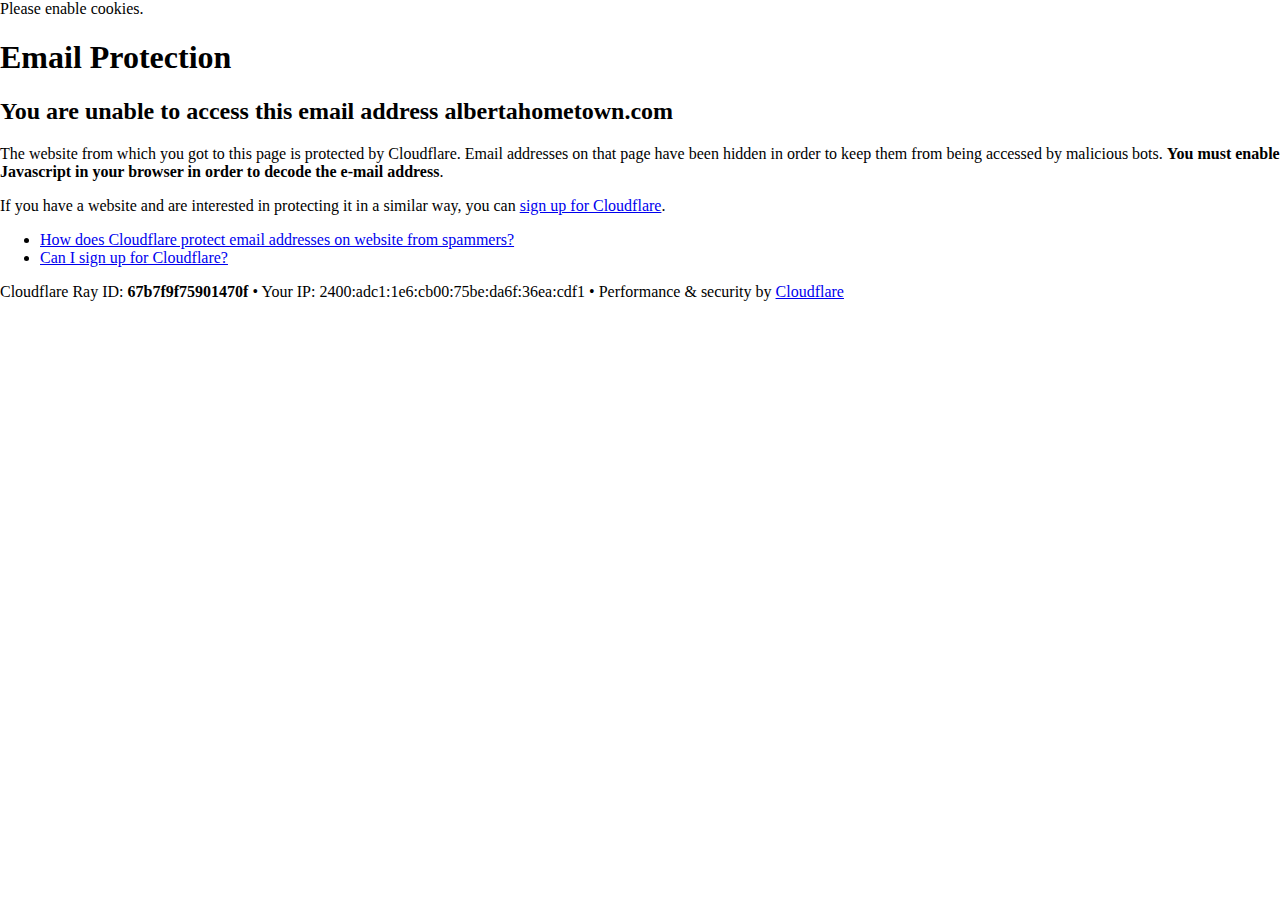
<file: cdn-cgi/l/email-protection.html>
<!DOCTYPE html>
<!--[if lt IE 7]> <html class="no-js ie6 oldie" lang="en-US"> <![endif]-->
<!--[if IE 7]>    <html class="no-js ie7 oldie" lang="en-US"> <![endif]-->
<!--[if IE 8]>    <html class="no-js ie8 oldie" lang="en-US"> <![endif]-->
<!--[if gt IE 8]><!--> <html class="no-js" lang="en-US"> <!--<![endif]-->

<!-- Mirrored from albertahometown.com/cdn-cgi/l/email-protection by HTTrack Website Copier/3.x [XR&CO'2014], Sun, 08 Aug 2021 10:14:52 GMT -->
<!-- Added by HTTrack --><meta http-equiv="content-type" content="text/html;charset=UTF-8" /><!-- /Added by HTTrack -->
<head>
<title>Email Protection | Cloudflare</title>
<meta charset="UTF-8" />
<meta http-equiv="Content-Type" content="text/html; charset=UTF-8" />
<meta http-equiv="X-UA-Compatible" content="IE=Edge,chrome=1" />
<meta name="robots" content="noindex, nofollow" />
<meta name="viewport" content="width=device-width,initial-scale=1" />
<link rel="stylesheet" id="cf_styles-css" href="https://albertahometown.com/cdn-cgi/styles/cf.errors.css" type="text/css" media="screen,projection" />
<!--[if lt IE 9]><link rel="stylesheet" id='cf_styles-ie-css' href="/cdn-cgi/styles/cf.errors.ie.css" type="text/css" media="screen,projection" /><![endif]-->
<style type="text/css">body{margin:0;padding:0}</style>


<!--[if gte IE 10]><!-->
<script>
  if (!navigator.cookieEnabled) {
    window.addEventListener('DOMContentLoaded', function () {
      var cookieEl = document.getElementById('cookie-alert');
      cookieEl.style.display = 'block';
    })
  }
</script>
<!--<![endif]-->


</head>
<body>
  <div id="cf-wrapper">
    <div class="cf-alert cf-alert-error cf-cookie-error" id="cookie-alert" data-translate="enable_cookies">Please enable cookies.</div>
    <div id="cf-error-details" class="cf-error-details-wrapper">
      <div class="cf-wrapper cf-header cf-error-overview">
        <h1 data-translate="block_headline">Email Protection</h1>
        <h2 class="cf-subheadline"><span data-translate="unable_to_access">You are unable to access this email address</span> albertahometown.com</h2>
      </div><!-- /.header -->

      <div class="cf-section cf-wrapper">
        <div class="cf-columns two">
          <div class="cf-column">
            <p>The website from which you got to this page is protected by Cloudflare. Email addresses on that page have been hidden in order to keep them from being accessed by malicious bots. <strong>You must enable Javascript in your browser in order to decode the e-mail address</strong>.</p>
            <p>If you have a website and are interested in protecting it in a similar way, you can <a rel="noopener noreferrer" href="https://www.cloudflare.com/sign-up?utm_source=email_protection">sign up for Cloudflare</a>.</p>
          </div>

          <div class="cf-column">
            <div class="grid_4">
              <div class="rail">
                  <div class="panel">
                      <ul class="nobullets">
                        <li><a rel="noopener noreferrer" class="modal-link-faq" href="https://support.cloudflare.com/hc/en-us/articles/200170016-What-is-Email-Address-Obfuscation-">How does Cloudflare protect email addresses on website from spammers?</a></li>
                        <li><a rel="noopener noreferrer" class="modal-link-faq" href="https://support.cloudflare.com/hc/en-us/categories/200275218-Getting-Started">Can I sign up for Cloudflare?</a></li>
                    </ul>
                </div>
              </div>
            </div>
          </div>
        </div>
      </div><!-- /.section -->

      <div class="cf-error-footer cf-wrapper w-240 lg:w-full py-10 sm:py-4 sm:px-8 mx-auto text-center sm:text-left border-solid border-0 border-t border-gray-300">
  <p class="text-13">
    <span class="cf-footer-item sm:block sm:mb-1">Cloudflare Ray ID: <strong class="font-semibold">67b7f9f75901470f</strong></span>
    <span class="cf-footer-separator sm:hidden">&bull;</span>
    <span class="cf-footer-item sm:block sm:mb-1"><span>Your IP</span>: 2400:adc1:1e6:cb00:75be:da6f:36ea:cdf1</span>
    <span class="cf-footer-separator sm:hidden">&bull;</span>
    <span class="cf-footer-item sm:block sm:mb-1"><span>Performance &amp; security by</span> <a rel="noopener noreferrer" href="https://www.cloudflare.com/5xx-error-landing" id="brand_link" target="_blank">Cloudflare</a></span>
    
  </p>
</div><!-- /.error-footer -->


    </div><!-- /#cf-error-details -->
  </div><!-- /#cf-wrapper -->

  <script type="text/javascript">
  window._cf_translation = {};
  
  
</script>

</body>

<!-- Mirrored from albertahometown.com/cdn-cgi/l/email-protection by HTTrack Website Copier/3.x [XR&CO'2014], Sun, 08 Aug 2021 10:14:52 GMT -->
</html>
</file>
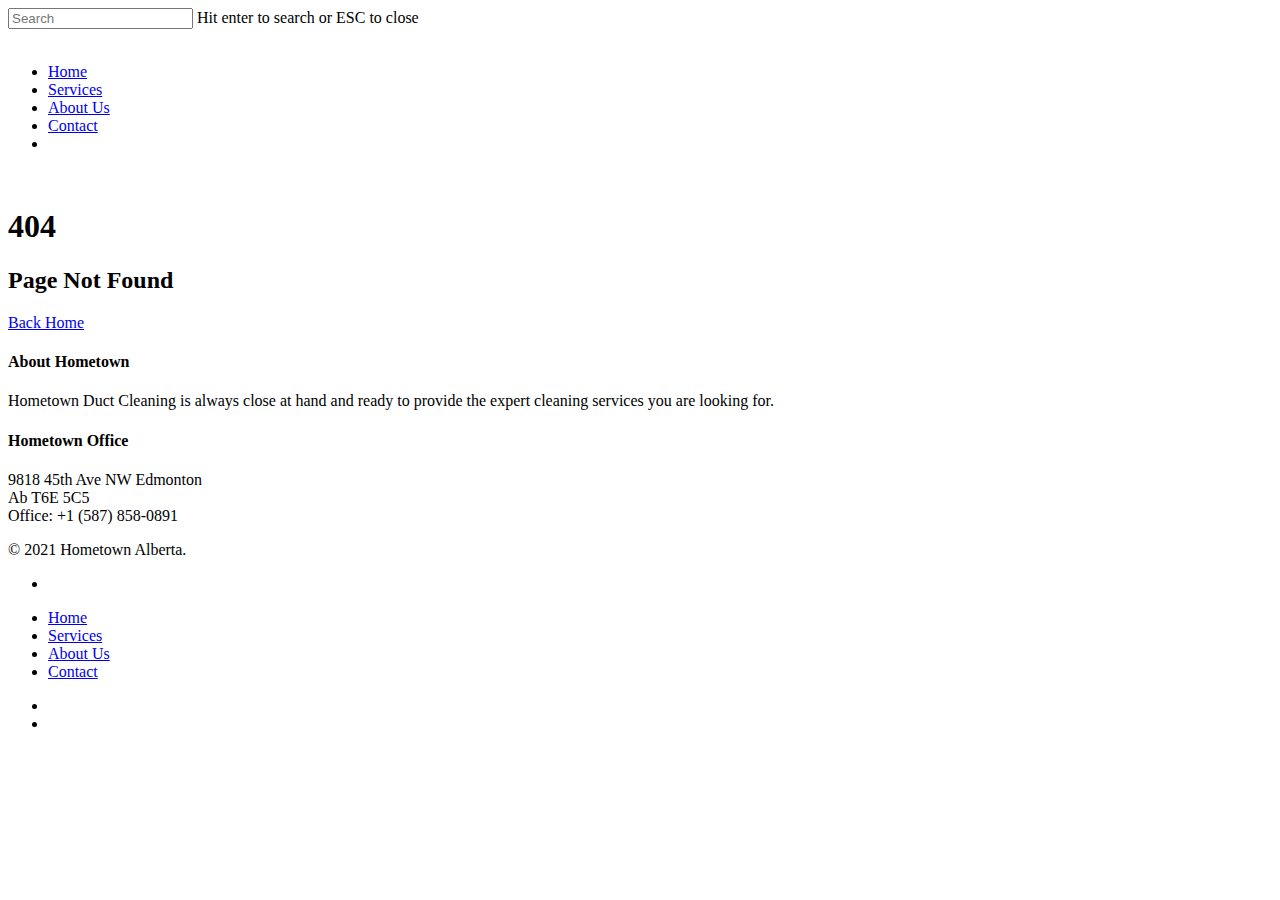
<file: wp-content/plugins/contact-form-7/assets/ajax-loader.html>
<!DOCTYPE html>

<html lang="en-US" class="no-js">
<head>
	
	<meta charset="UTF-8">
	
	<meta name="viewport" content="width=device-width, initial-scale=1, maximum-scale=1, user-scalable=0" /><link rel="shortcut icon" href="https://albertahometown.com/wp-content/uploads/2020/12/logoResized.png" /><title>Page not found &#8211; Hometown Hometown</title>
<link rel='dns-prefetch' href='//www.google.com' />
<link rel='dns-prefetch' href='//fonts.googleapis.com' />
<link rel='dns-prefetch' href='//s.w.org' />
<link rel="alternate" type="application/rss+xml" title="Hometown Hometown &raquo; Feed" href="https://albertahometown.com/feed/" />
<link rel="alternate" type="application/rss+xml" title="Hometown Hometown &raquo; Comments Feed" href="https://albertahometown.com/comments/feed/" />
		<script type="fa96c16067f93227b95d5137-text/javascript">
			window._wpemojiSettings = {"baseUrl":"https:\/\/s.w.org\/images\/core\/emoji\/13.0.1\/72x72\/","ext":".png","svgUrl":"https:\/\/s.w.org\/images\/core\/emoji\/13.0.1\/svg\/","svgExt":".svg","source":{"concatemoji":"https:\/\/albertahometown.com\/wp-includes\/js\/wp-emoji-release.min.js?ver=5.6.4"}};
			!function(e,a,t){var n,r,o,i=a.createElement("canvas"),p=i.getContext&&i.getContext("2d");function s(e,t){var a=String.fromCharCode;p.clearRect(0,0,i.width,i.height),p.fillText(a.apply(this,e),0,0);e=i.toDataURL();return p.clearRect(0,0,i.width,i.height),p.fillText(a.apply(this,t),0,0),e===i.toDataURL()}function c(e){var t=a.createElement("script");t.src=e,t.defer=t.type="text/javascript",a.getElementsByTagName("head")[0].appendChild(t)}for(o=Array("flag","emoji"),t.supports={everything:!0,everythingExceptFlag:!0},r=0;r<o.length;r++)t.supports[o[r]]=function(e){if(!p||!p.fillText)return!1;switch(p.textBaseline="top",p.font="600 32px Arial",e){case"flag":return s([127987,65039,8205,9895,65039],[127987,65039,8203,9895,65039])?!1:!s([55356,56826,55356,56819],[55356,56826,8203,55356,56819])&&!s([55356,57332,56128,56423,56128,56418,56128,56421,56128,56430,56128,56423,56128,56447],[55356,57332,8203,56128,56423,8203,56128,56418,8203,56128,56421,8203,56128,56430,8203,56128,56423,8203,56128,56447]);case"emoji":return!s([55357,56424,8205,55356,57212],[55357,56424,8203,55356,57212])}return!1}(o[r]),t.supports.everything=t.supports.everything&&t.supports[o[r]],"flag"!==o[r]&&(t.supports.everythingExceptFlag=t.supports.everythingExceptFlag&&t.supports[o[r]]);t.supports.everythingExceptFlag=t.supports.everythingExceptFlag&&!t.supports.flag,t.DOMReady=!1,t.readyCallback=function(){t.DOMReady=!0},t.supports.everything||(n=function(){t.readyCallback()},a.addEventListener?(a.addEventListener("DOMContentLoaded",n,!1),e.addEventListener("load",n,!1)):(e.attachEvent("onload",n),a.attachEvent("onreadystatechange",function(){"complete"===a.readyState&&t.readyCallback()})),(n=t.source||{}).concatemoji?c(n.concatemoji):n.wpemoji&&n.twemoji&&(c(n.twemoji),c(n.wpemoji)))}(window,document,window._wpemojiSettings);
		</script>
		<style type="text/css">
img.wp-smiley,
img.emoji {
	display: inline !important;
	border: none !important;
	box-shadow: none !important;
	height: 1em !important;
	width: 1em !important;
	margin: 0 .07em !important;
	vertical-align: -0.1em !important;
	background: none !important;
	padding: 0 !important;
}
</style>
	<link rel='stylesheet' id='wp-block-library-css'  href='https://albertahometown.com/wp-includes/css/dist/block-library/style.min.css?ver=5.6.4' type='text/css' media='all' />
<link rel='stylesheet' id='contact-form-7-css'  href='https://albertahometown.com/wp-content/plugins/contact-form-7/includes/css/styles.css?ver=5.4.2' type='text/css' media='all' />
<link rel='stylesheet' id='font-awesome-css'  href='https://albertahometown.com/wp-content/themes/salient/css/font-awesome.min.css?ver=4.6.4' type='text/css' media='all' />
<link rel='stylesheet' id='salient-grid-system-css'  href='https://albertahometown.com/wp-content/themes/salient/css/grid-system.css?ver=12.1.3' type='text/css' media='all' />
<link rel='stylesheet' id='main-styles-css'  href='https://albertahometown.com/wp-content/themes/salient/css/style.css?ver=12.1.3' type='text/css' media='all' />
<style id='main-styles-inline-css' type='text/css'>
html:not(.page-trans-loaded) { background-color: #ffffff; }
</style>
<link rel='stylesheet' id='nectar-ocm-fullscreen-css'  href='https://albertahometown.com/wp-content/themes/salient/css/off-canvas/fullscreen.css?ver=12.1.3' type='text/css' media='all' />
<link rel='stylesheet' id='magnific-css'  href='https://albertahometown.com/wp-content/themes/salient/css/plugins/magnific.css?ver=8.6.0' type='text/css' media='all' />
<link rel='stylesheet' id='nectar_default_font_open_sans-css'  href='https://fonts.googleapis.com/css?family=Open+Sans%3A300%2C400%2C600%2C700&#038;subset=latin%2Clatin-ext' type='text/css' media='all' />
<link rel='stylesheet' id='responsive-css'  href='https://albertahometown.com/wp-content/themes/salient/css/responsive.css?ver=12.1.3' type='text/css' media='all' />
<link rel='stylesheet' id='salient-child-style-css'  href='https://albertahometown.com/wp-content/themes/salient-child/style.css?ver=12.1.3' type='text/css' media='all' />
<link rel='stylesheet' id='skin-material-css'  href='https://albertahometown.com/wp-content/themes/salient/css/skin-material.css?ver=12.1.3' type='text/css' media='all' />
<link rel='stylesheet' id='dynamic-css-css'  href='https://albertahometown.com/wp-content/themes/salient/css/salient-dynamic-styles.css?ver=16516' type='text/css' media='all' />
<style id='dynamic-css-inline-css' type='text/css'>
#header-space{background-color:#ffffff}@media only screen and (min-width:1000px){body #ajax-content-wrap.no-scroll{min-height:calc(100vh - 136px);height:calc(100vh - 136px)!important;}}@media only screen and (min-width:1000px){#page-header-wrap.fullscreen-header,#page-header-wrap.fullscreen-header #page-header-bg,html:not(.nectar-box-roll-loaded) .nectar-box-roll > #page-header-bg.fullscreen-header,.nectar_fullscreen_zoom_recent_projects,#nectar_fullscreen_rows:not(.afterLoaded) > div{height:calc(100vh - 135px);}.wpb_row.vc_row-o-full-height.top-level,.wpb_row.vc_row-o-full-height.top-level > .col.span_12{min-height:calc(100vh - 135px);}html:not(.nectar-box-roll-loaded) .nectar-box-roll > #page-header-bg.fullscreen-header{top:136px;}.nectar-slider-wrap[data-fullscreen="true"]:not(.loaded),.nectar-slider-wrap[data-fullscreen="true"]:not(.loaded) .swiper-container{height:calc(100vh - 134px)!important;}.admin-bar .nectar-slider-wrap[data-fullscreen="true"]:not(.loaded),.admin-bar .nectar-slider-wrap[data-fullscreen="true"]:not(.loaded) .swiper-container{height:calc(100vh - 134px - 32px)!important;}}#nectar_fullscreen_rows{background-color:;}
</style>
<link rel='stylesheet' id='redux-google-fonts-salient_redux-css'  href='https://fonts.googleapis.com/css?family=Raleway%3A700%2C400italic%7COpen+Sans%3A700%2C300%7CMontserrat%3A300%2C500%7CLobster%3A400%7CPlayfair+Display&#038;ver=1607110910' type='text/css' media='all' />
<script type="fa96c16067f93227b95d5137-text/javascript" src='https://albertahometown.com/wp-includes/js/jquery/jquery.min.js?ver=3.5.1' id='jquery-core-js'></script>
<script type="fa96c16067f93227b95d5137-text/javascript" src='https://albertahometown.com/wp-includes/js/jquery/jquery-migrate.min.js?ver=3.3.2' id='jquery-migrate-js'></script>
<link rel="https://api.w.org/" href="https://albertahometown.com/wp-json/" /><link rel="EditURI" type="application/rsd+xml" title="RSD" href="https://albertahometown.com/xmlrpc.php?rsd" />
<link rel="wlwmanifest" type="application/wlwmanifest+xml" href="https://albertahometown.com/wp-includes/wlwmanifest.xml" /> 
<meta name="generator" content="WordPress 5.6.4" />
<script type="fa96c16067f93227b95d5137-text/javascript"> var root = document.getElementsByTagName( "html" )[0]; root.setAttribute( "class", "js" ); </script><!-- Global site tag (gtag.js) - Google Analytics -->
<script async src="https://www.googletagmanager.com/gtag/js?id=G-DX3NP51D47" type="fa96c16067f93227b95d5137-text/javascript"></script>
<script type="fa96c16067f93227b95d5137-text/javascript">
  window.dataLayer = window.dataLayer || [];
  function gtag(){dataLayer.push(arguments);}
  gtag('js', new Date());

  gtag('config', 'G-DX3NP51D47');
</script><style type="text/css">.recentcomments a{display:inline !important;padding:0 !important;margin:0 !important;}</style><meta name="generator" content="Powered by WPBakery Page Builder - drag and drop page builder for WordPress."/>
<noscript><style>.lazyload[data-src]{display:none !important;}</style></noscript><style>.lazyload{background-image:none !important;}.lazyload:before{background-image:none !important;}</style><link rel="icon" href="https://albertahometown.com/wp-content/uploads/2020/12/cropped-logoResized-32x32.png" sizes="32x32" />
<link rel="icon" href="https://albertahometown.com/wp-content/uploads/2020/12/cropped-logoResized-192x192.png" sizes="192x192" />
<link rel="apple-touch-icon" href="https://albertahometown.com/wp-content/uploads/2020/12/cropped-logoResized-180x180.png" />
<meta name="msapplication-TileImage" content="https://albertahometown.com/wp-content/uploads/2020/12/cropped-logoResized-270x270.png" />
		<style type="text/css" id="wp-custom-css">
			#wpcf7-f61-p20-o1 > form > p:nth-child(5) > div > span > input {
	  border: none;
    background: transparent;
    width: 100%;
}

#fws_5f62bcef4897b > div.col.span_12.light.left > div.vc_col-sm-8.wpb_column.column_container.vc_column_container.col.centered-text.no-extra-padding.instance-1 > div > div > div.nectar-split-heading.animated-in > div > div > h1 {
	padding-bottom: 20px !important;
	padding-top: 10px !important;
}		</style>
		<noscript><style> .wpb_animate_when_almost_visible { opacity: 1; }</style></noscript>	
</head>


<body class="error404 material wpb-js-composer js-comp-ver-6.4.1 vc_responsive" data-footer-reveal="false" data-footer-reveal-shadow="none" data-header-format="centered-logo-between-menu" data-body-border="off" data-boxed-style="" data-header-breakpoint="1190" data-dropdown-style="minimal" data-cae="easeInBounce" data-cad="1000" data-megamenu-width="contained" data-aie="slide-down" data-ls="magnific" data-apte="standard" data-hhun="0" data-fancy-form-rcs="default" data-form-style="minimal" data-form-submit="regular" data-is="minimal" data-button-style="slightly_rounded_shadow" data-user-account-button="false" data-flex-cols="true" data-col-gap="default" data-header-inherit-rc="false" data-header-search="false" data-animated-anchors="true" data-ajax-transitions="true" data-full-width-header="true" data-slide-out-widget-area="true" data-slide-out-widget-area-style="fullscreen" data-user-set-ocm="off" data-loading-animation="spin" data-bg-header="false" data-responsive="1" data-ext-responsive="true" data-header-resize="1" data-header-color="light" data-cart="false" data-remove-m-parallax="" data-remove-m-video-bgs="" data-m-animate="0" data-force-header-trans-color="light" data-smooth-scrolling="0" data-permanent-transparent="false" >
<script type="fa96c16067f93227b95d5137-text/javascript">var ewww_webp_supported=false;</script>
	
	<script type="fa96c16067f93227b95d5137-text/javascript"> if(navigator.userAgent.match(/(Android|iPod|iPhone|iPad|BlackBerry|IEMobile|Opera Mini)/)) { document.body.className += " using-mobile-browser "; } </script><div class="ocm-effect-wrap"><div class="ocm-effect-wrap-inner"><div id="ajax-loading-screen" data-disable-mobile="1" data-disable-fade-on-click="0" data-effect="standard" data-method="standard"><div class="loading-icon spin"><div class="material-icon">
									 <div class="spinner">
										 <div class="right-side"><div class="bar"></div></div>
										 <div class="left-side"><div class="bar"></div></div>
									 </div>
									 <div class="spinner color-2">
										 <div class="right-side"><div class="bar"></div></div>
										 <div class="left-side"><div class="bar"></div></div>
									 </div>
								 </div></div></div>	
	<div id="header-space"  data-header-mobile-fixed='1'></div> 
	
		
	<div id="header-outer" data-has-menu="true" data-has-buttons="no" data-header-button_style="default" data-using-pr-menu="false" data-mobile-fixed="1" data-ptnm="false" data-lhe="default" data-user-set-bg="#ffffff" data-format="centered-logo-between-menu" data-permanent-transparent="false" data-megamenu-rt="0" data-remove-fixed="0" data-header-resize="1" data-cart="false" data-transparency-option="" data-box-shadow="small" data-shrink-num="6" data-using-secondary="0" data-using-logo="1" data-logo-height="80" data-m-logo-height="60" data-padding="28" data-full-width="true" data-condense="false" >
		
		
<div id="search-outer" class="nectar">
	<div id="search">
		<div class="container">
			 <div id="search-box">
				 <div class="inner-wrap">
					 <div class="col span_12">
						  <form role="search" action="https://albertahometown.com/" method="GET">
														 <input type="text" name="s"  value="" placeholder="Search" /> 
							 								
						<span>Hit enter to search or ESC to close</span>						</form>
					</div><!--/span_12-->
				</div><!--/inner-wrap-->
			 </div><!--/search-box-->
			 <div id="close"><a href="#">
				<span class="close-wrap"> <span class="close-line close-line1"></span> <span class="close-line close-line2"></span> </span>				 </a></div>
		 </div><!--/container-->
	</div><!--/search-->
</div><!--/search-outer-->

<header id="top">
	<div class="container">
		<div class="row">
			<div class="col span_3">
				<a id="logo" href="https://albertahometown.com" data-supplied-ml-starting-dark="false" data-supplied-ml-starting="false" data-supplied-ml="false" >
					<img class="stnd default-logo lazyload" alt="Hometown Hometown"  srcset="[data-uri]" data-src="https://albertahometown.com/wp-content/uploads/2020/12/logoResized.png" data-srcset="https://albertahometown.com/wp-content/uploads/2020/12/logoResized.png 1x, https://albertahometown.com/wp-content/uploads/2020/12/hometownLogo.png 2x" /><noscript><img class="stnd default-logo" alt="Hometown Hometown" src="https://albertahometown.com/wp-content/uploads/2020/12/logoResized.png" srcset="https://albertahometown.com/wp-content/uploads/2020/12/logoResized.png 1x, https://albertahometown.com/wp-content/uploads/2020/12/hometownLogo.png 2x" data-eio="l" /></noscript> 
				</a>
				
							</div><!--/span_3-->
			
			<div class="col span_9 col_last">
									<div class="slide-out-widget-area-toggle mobile-icon fullscreen" data-custom-color="false" data-icon-animation="simple-transform">
						<div> <a href="#sidewidgetarea" aria-label="Navigation Menu" aria-expanded="false" class="closed">
							<span aria-hidden="true"> <i class="lines-button x2"> <i class="lines"></i> </i> </span>
						</a></div> 
					</div>
								
									
					<nav>
						
						<ul class="sf-menu">	
							<li id="menu-item-39" class="menu-item menu-item-type-post_type menu-item-object-page menu-item-home menu-item-39"><a href="https://albertahometown.com/">Home</a></li>
<li id="menu-item-25" class="menu-item menu-item-type-post_type menu-item-object-page menu-item-25"><a href="https://albertahometown.com/services/">Services</a></li>
<li id="menu-item-24" class="menu-item menu-item-type-post_type menu-item-object-page menu-item-24"><a href="https://albertahometown.com/about-us/">About Us</a></li>
<li id="menu-item-22" class="menu-item menu-item-type-post_type menu-item-object-page menu-item-22"><a href="https://albertahometown.com/contact/">Contact</a></li>
<li id="social-in-menu" class="button_social_group"><a target="_blank" href="https://www.facebook.com/AlbertaHometown"><i class="fa fa-facebook"></i> </a><a  href="https://albertahometown.com/contact"><i class="fa fa-envelope"></i> </a></li>						</ul>
						

													<ul class="buttons sf-menu" data-user-set-ocm="off">
								
																
							</ul>
												
					</nav>
					
					<div class="logo-spacing" data-using-image="true"><img class="hidden-logo lazyload" alt="Hometown Hometown" src="[data-uri]" data-src="https://albertahometown.com/wp-content/uploads/2020/12/logoResized.png" /><noscript><img class="hidden-logo" alt="Hometown Hometown" src="https://albertahometown.com/wp-content/uploads/2020/12/logoResized.png" data-eio="l" /></noscript></div>					
				</div><!--/span_9-->
				
								
			</div><!--/row-->
					</div><!--/container-->
	</header>
		
	</div>
	
		
	<div id="ajax-content-wrap">
		
		<div class="blurred-wrap">
<div class="container-wrap">
	
		
	<div class="container main-content">
		
		<div class="row">
			
			<div class="col span_12">
				
				<div id="error-404" 
								 >
					<h1>404</h1>
					<h2>Page Not Found</h2>
					
											   <a class="nectar-button large regular-button accent-color has-icon" data-color-override="false" data-hover-color-override="false" href="https://albertahometown.com"><span>Back Home </span><i class="icon-button-arrow"></i></a>
										</div>
				
			</div><!--/span_12-->
			
		</div><!--/row-->
		
	</div><!--/container-->

</div><!--/container-wrap-->
<!--WPFC_FOOTER_START-->
<div id="footer-outer" data-midnight="light" data-cols="3" data-custom-color="true" data-disable-copyright="false" data-matching-section-color="false" data-copyright-line="true" data-using-bg-img="false" data-bg-img-overlay="0.8" data-full-width="1" data-using-widget-area="true" data-link-hover="default">
	
		
	<div id="footer-widgets" data-has-widgets="true" data-cols="3">
		
		<div class="container">
			
						
			<div class="row">
				
								
				<div class="col span_4">
					<!-- Footer widget area 1 -->
					<div id="text-6" class="widget widget_text"><h4>About Hometown</h4>			<div class="textwidget"><p>Hometown Duct Cleaning is always close at hand and ready to provide the expert cleaning services you are looking for.</p>
</div>
		</div>					</div><!--/span_3-->
					
											
						<div class="col span_4">
							<!-- Footer widget area 2 -->
							<div id="custom_html-3" class="widget_text widget widget_custom_html"><div class="textwidget custom-html-widget"></div></div>								
							</div><!--/span_3-->
							
												
						
													<div class="col span_4">
								<!-- Footer widget area 3 -->
								<div id="text-4" class="widget widget_text"><h4>Hometown Office</h4>			<div class="textwidget"><p>9818 45th Ave NW Edmonton<br />
Ab T6E 5C5<br />
Office: +1 (587) 858-0891</p>
</div>
		</div>									
								</div><!--/span_3-->
														
															
							</div><!--/row-->
							
														
						</div><!--/container-->
						
					</div><!--/footer-widgets-->
					
					
  <div class="row" id="copyright" data-layout="default">
	
	<div class="container">
	   
				<div class="col span_5">
		   
					   
						<p>&copy; 2021 Hometown Alberta. 
					   			 </p>
					   
		</div><!--/span_5-->
			   
	  <div class="col span_7 col_last">
		<ul class="social">
					  			 <li><a target="_blank" href="https://www.facebook.com/AlbertaHometown"><i class="fa fa-facebook"></i> </a></li> 		  		  		  		  		  		  		  		  		  		  		  		  		  		  		  		  		  		  		  		  		  		  		  		  		  		                                 		</ul>
	  </div><!--/span_7-->

	  	
	</div><!--/container-->
	
  </div><!--/row-->
  
		
</div><!--/footer-outer-->

</div><!--blurred-wrap-->	
	<div id="slide-out-widget-area-bg" class="fullscreen dark">
				</div>
		
		<div id="slide-out-widget-area" class="fullscreen" data-dropdown-func="default" data-back-txt="Back">
			
			<div class="inner-wrap">			
			<div class="inner" data-prepend-menu-mobile="false">
				
				<a class="slide_out_area_close" href="#">
					<span class="close-wrap"> <span class="close-line close-line1"></span> <span class="close-line close-line2"></span> </span>				</a>
				
				
									<div class="off-canvas-menu-container mobile-only">
						
												
						<ul class="menu">
							<li class="menu-item menu-item-type-post_type menu-item-object-page menu-item-home menu-item-39"><a href="https://albertahometown.com/">Home</a></li>
<li class="menu-item menu-item-type-post_type menu-item-object-page menu-item-25"><a href="https://albertahometown.com/services/">Services</a></li>
<li class="menu-item menu-item-type-post_type menu-item-object-page menu-item-24"><a href="https://albertahometown.com/about-us/">About Us</a></li>
<li class="menu-item menu-item-type-post_type menu-item-object-page menu-item-22"><a href="https://albertahometown.com/contact/">Contact</a></li>
							
						</ul>
						
						<ul class="menu secondary-header-items">
													</ul>
					</div>
										
				</div>
				
				<div class="bottom-meta-wrap"><ul class="off-canvas-social-links mobile-only"><li><a target="_blank" href="https://www.facebook.com/AlbertaHometown"><i class="fa fa-facebook"></i> </a></li><li><a  href="https://albertahometown.com/contact"><i class="fa fa-envelope"></i> </a></li></ul></div><!--/bottom-meta-wrap--></div> <!--/inner-wrap-->					
				</div>
		
</div> <!--/ajax-content-wrap-->

</div></div><!--/ocm-effect-wrap--><script type="fa96c16067f93227b95d5137-text/javascript" id='eio-lazy-load-js-before'>
var eio_lazy_vars = {"exactdn_domain":"","skip_autoscale":0,"threshold":0};
</script>
<script type="fa96c16067f93227b95d5137-text/javascript" src='https://albertahometown.com/wp-content/plugins/ewww-image-optimizer/includes/lazysizes.min.js?ver=621' id='eio-lazy-load-js'></script>
<script type="fa96c16067f93227b95d5137-text/javascript" src='https://albertahometown.com/wp-includes/js/dist/vendor/wp-polyfill.min.js?ver=7.4.4' id='wp-polyfill-js'></script>
<script type="fa96c16067f93227b95d5137-text/javascript" id='wp-polyfill-js-after'>
( 'fetch' in window ) || document.write( '<script src="https://albertahometown.com/wp-includes/js/dist/vendor/wp-polyfill-fetch.min.js?ver=3.0.0"></scr' + 'ipt>' );( document.contains ) || document.write( '<script src="https://albertahometown.com/wp-includes/js/dist/vendor/wp-polyfill-node-contains.min.js?ver=3.42.0"></scr' + 'ipt>' );( window.DOMRect ) || document.write( '<script src="https://albertahometown.com/wp-includes/js/dist/vendor/wp-polyfill-dom-rect.min.js?ver=3.42.0"></scr' + 'ipt>' );( window.URL && window.URL.prototype && window.URLSearchParams ) || document.write( '<script src="https://albertahometown.com/wp-includes/js/dist/vendor/wp-polyfill-url.min.js?ver=3.6.4"></scr' + 'ipt>' );( window.FormData && window.FormData.prototype.keys ) || document.write( '<script src="https://albertahometown.com/wp-includes/js/dist/vendor/wp-polyfill-formdata.min.js?ver=3.0.12"></scr' + 'ipt>' );( Element.prototype.matches && Element.prototype.closest ) || document.write( '<script src="https://albertahometown.com/wp-includes/js/dist/vendor/wp-polyfill-element-closest.min.js?ver=2.0.2"></scr' + 'ipt>' );
</script>
<script type="fa96c16067f93227b95d5137-text/javascript" id='contact-form-7-js-extra'>
/* <![CDATA[ */
var wpcf7 = {"api":{"root":"https:\/\/albertahometown.com\/wp-json\/","namespace":"contact-form-7\/v1"}};
/* ]]> */
</script>
<script type="fa96c16067f93227b95d5137-text/javascript" src='https://albertahometown.com/wp-content/plugins/contact-form-7/includes/js/index.js?ver=5.4.2' id='contact-form-7-js'></script>
<script type="fa96c16067f93227b95d5137-text/javascript" src='https://albertahometown.com/wp-content/themes/salient/js/third-party/jquery.easing.js?ver=1.3' id='jquery-easing-js'></script>
<script type="fa96c16067f93227b95d5137-text/javascript" src='https://albertahometown.com/wp-content/themes/salient/js/third-party/jquery.mousewheel.js?ver=3.1.13' id='jquery-mousewheel-js'></script>
<script type="fa96c16067f93227b95d5137-text/javascript" src='https://albertahometown.com/wp-content/themes/salient/js/priority.js?ver=12.1.3' id='nectar_priority-js'></script>
<script type="fa96c16067f93227b95d5137-text/javascript" src='https://albertahometown.com/wp-content/themes/salient/js/third-party/transit.js?ver=0.9.9' id='nectar-transit-js'></script>
<script type="fa96c16067f93227b95d5137-text/javascript" src='https://albertahometown.com/wp-content/themes/salient/js/third-party/waypoints.js?ver=4.0.1' id='nectar-waypoints-js'></script>
<script type="fa96c16067f93227b95d5137-text/javascript" src='https://albertahometown.com/wp-content/themes/salient/js/third-party/imagesLoaded.min.js?ver=4.1.4' id='imagesLoaded-js'></script>
<script type="fa96c16067f93227b95d5137-text/javascript" src='https://albertahometown.com/wp-content/themes/salient/js/third-party/hoverintent.js?ver=1.9' id='hoverintent-js'></script>
<script type="fa96c16067f93227b95d5137-text/javascript" src='https://albertahometown.com/wp-content/themes/salient/js/third-party/magnific.js?ver=7.0.1' id='magnific-js'></script>
<script type="fa96c16067f93227b95d5137-text/javascript" src='https://albertahometown.com/wp-content/themes/salient/js/third-party/superfish.js?ver=1.4.8' id='superfish-js'></script>
<script type="fa96c16067f93227b95d5137-text/javascript" id='nectar-frontend-js-extra'>
/* <![CDATA[ */
var nectarLove = {"ajaxurl":"https:\/\/albertahometown.com\/wp-admin\/admin-ajax.php","postID":"1","rooturl":"https:\/\/albertahometown.com","disqusComments":"false","loveNonce":"3510595e48","mapApiKey":""};
/* ]]> */
</script>
<script type="fa96c16067f93227b95d5137-text/javascript" src='https://albertahometown.com/wp-content/themes/salient/js/init.js?ver=12.1.3' id='nectar-frontend-js'></script>
<script type="fa96c16067f93227b95d5137-text/javascript" src='https://albertahometown.com/wp-content/plugins/salient-core/js/third-party/touchswipe.min.js?ver=1.0' id='touchswipe-js'></script>
<!-- <script type="fa96c16067f93227b95d5137-text/javascript" src='https://www.google.com/recaptcha/api.js?render=6LdlNPgZAAAAAEAvVD8UDY4vMlB7ZpTJymGhRifo&#038;ver=3.0' id='google-recaptcha-js'></script>
<script type="fa96c16067f93227b95d5137-text/javascript" id='wpcf7-recaptcha-js-extra'>
/* <![CDATA[ */
var wpcf7_recaptcha = {"sitekey":"6LdlNPgZAAAAAEAvVD8UDY4vMlB7ZpTJymGhRifo","actions":{"homepage":"homepage","contactform":"contactform"}};
/* ]]> */
</script>
<script type="fa96c16067f93227b95d5137-text/javascript" src='https://albertahometown.com/wp-content/plugins/contact-form-7/modules/recaptcha/index.js?ver=5.4.2' id='wpcf7-recaptcha-js'></script> -->
<script type="fa96c16067f93227b95d5137-text/javascript" src='https://albertahometown.com/wp-includes/js/wp-embed.min.js?ver=5.6.4' id='wp-embed-js'></script>
<script src="/cdn-cgi/scripts/7d0fa10a/cloudflare-static/rocket-loader.min.js" data-cf-settings="fa96c16067f93227b95d5137-|49" defer=""></script></body>
</html>
</file>
